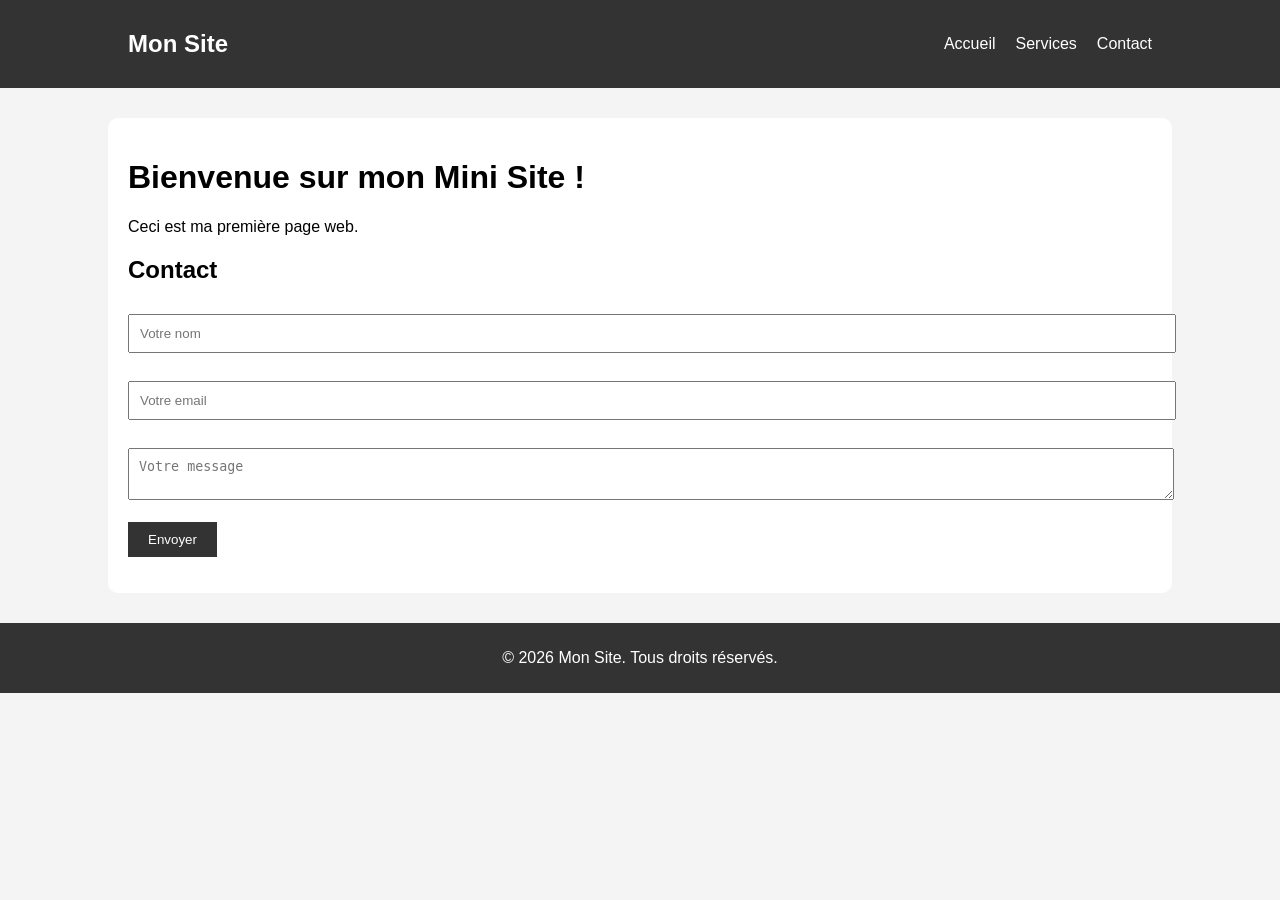
<file: index.html>
<!DOCTYPE html>
<html lang="fr">
<head>
    <meta charset="UTF-8">
    <meta name="viewport" content="width=device-width, initial-scale=1.0">
    <title>Mini Site</title>
    <link rel="stylesheet" href="css/style.css">
</head>

<body>

<header>
    <nav>
        <h2>Mon Site</h2>
        <ul>
            <li><a href="#">Accueil</a></li>
            <li><a href="#">Services</a></li>
            <li><a href="#">Contact</a></li>
        </ul>
    </nav>
</header>

<main>
    <h1 id="titre">Bienvenue sur mon Mini Site !</h1>
    <p>Ceci est ma première page web.</p>

    <h2>Contact</h2>

    <form id="contactForm">
        <input type="text" id="name" placeholder="Votre nom" required>
        <br><br>

        <input type="email" id="email" placeholder="Votre email" required>
        <br><br>

        <textarea id="message" placeholder="Votre message" required></textarea>
        <br><br>

        <button type="submit">Envoyer</button>
    </form>

    <p id="result"></p>
</main>

<footer>
    <p>&copy; 2026 Mon Site. Tous droits réservés.</p>
</footer>

<script src="js/script.js"></script>

</body>
</html>
</file>
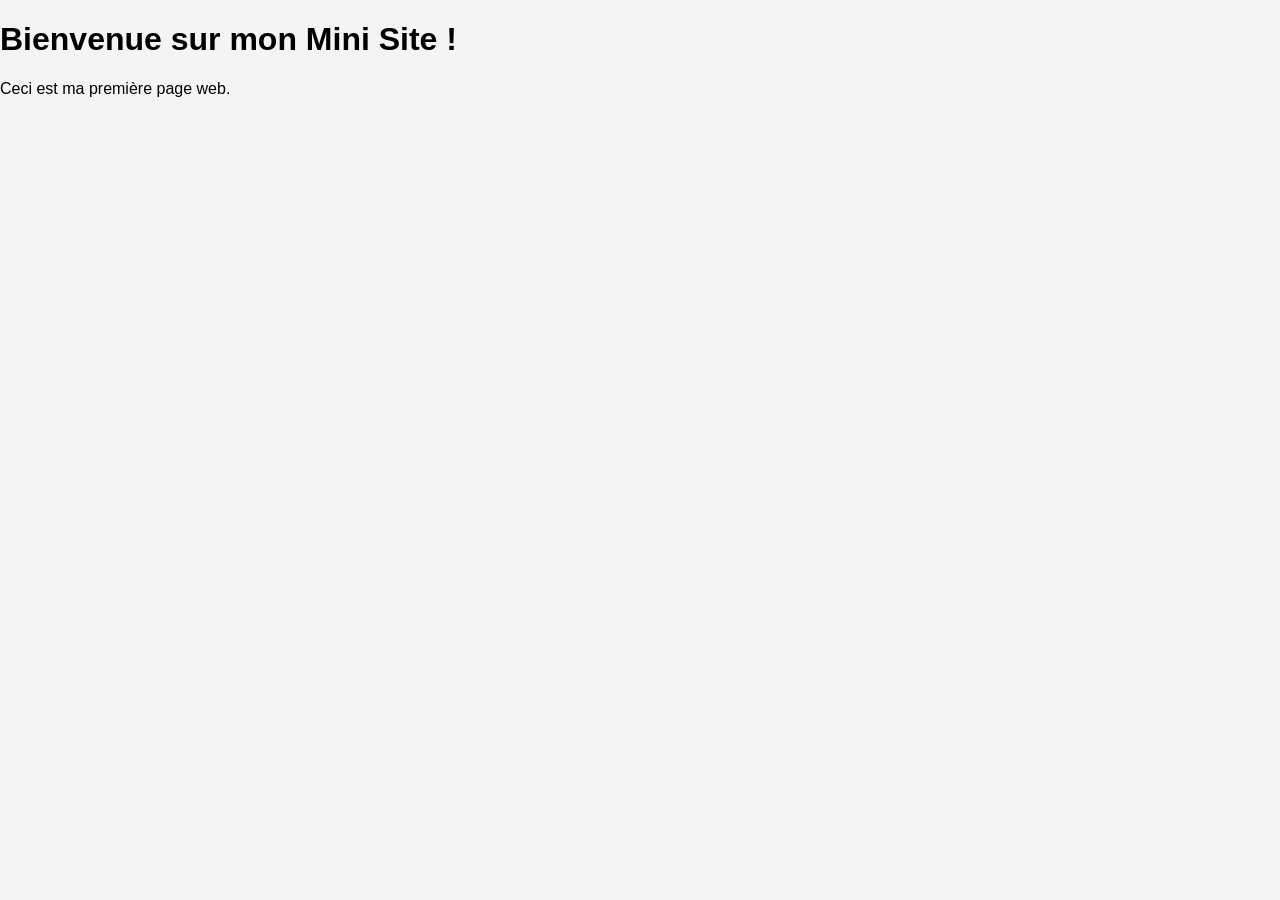
<file: html/index.html>
<!DOCTYPE html>
<html lang="fr">
<head>
    <meta charset="UTF-8">
    <meta name="viewport" content="width=device-width, initial-scale=1.0">
    <title>Mini Site</title>
    <link rel="stylesheet" href="../css/style.css">
</head>
<body>
    <h1>Bienvenue sur mon Mini Site !</h1>
    <p>Ceci est ma première page web.</p>

    <script src="../js/script.js"></script>
</body>
</html>
</file>
<file: css/style.css>
body {
    font-family: Arial, sans-serif;
    margin: 0;
    padding: 0;
    background-color: #f4f4f4;
}

/* NAVBAR */
header {
    background-color: #333;
    color: white;
    padding: 10px 0;
}

nav {
    display: flex;
    justify-content: space-between;
    align-items: center;
    width: 80%;
    margin: auto;
}

nav ul {
    list-style: none;
    display: flex;
    gap: 20px;
}

nav ul li a {
    color: white;
    text-decoration: none;
}

/* MAIN */
main {
    width: 80%;
    margin: 30px auto;
    background: white;
    padding: 20px;
    border-radius: 10px;
}

/* FORM */
input, textarea {
    width: 100%;
    padding: 10px;
    margin-top: 10px;
}

button {
    padding: 10px 20px;
    background-color: #333;
    color: white;
    border: none;
    cursor: pointer;
}

/* FOOTER */
footer {
    text-align: center;
    padding: 10px;
    background-color: #333;
    color: white;
    margin-top: 20px;
}
</file>
